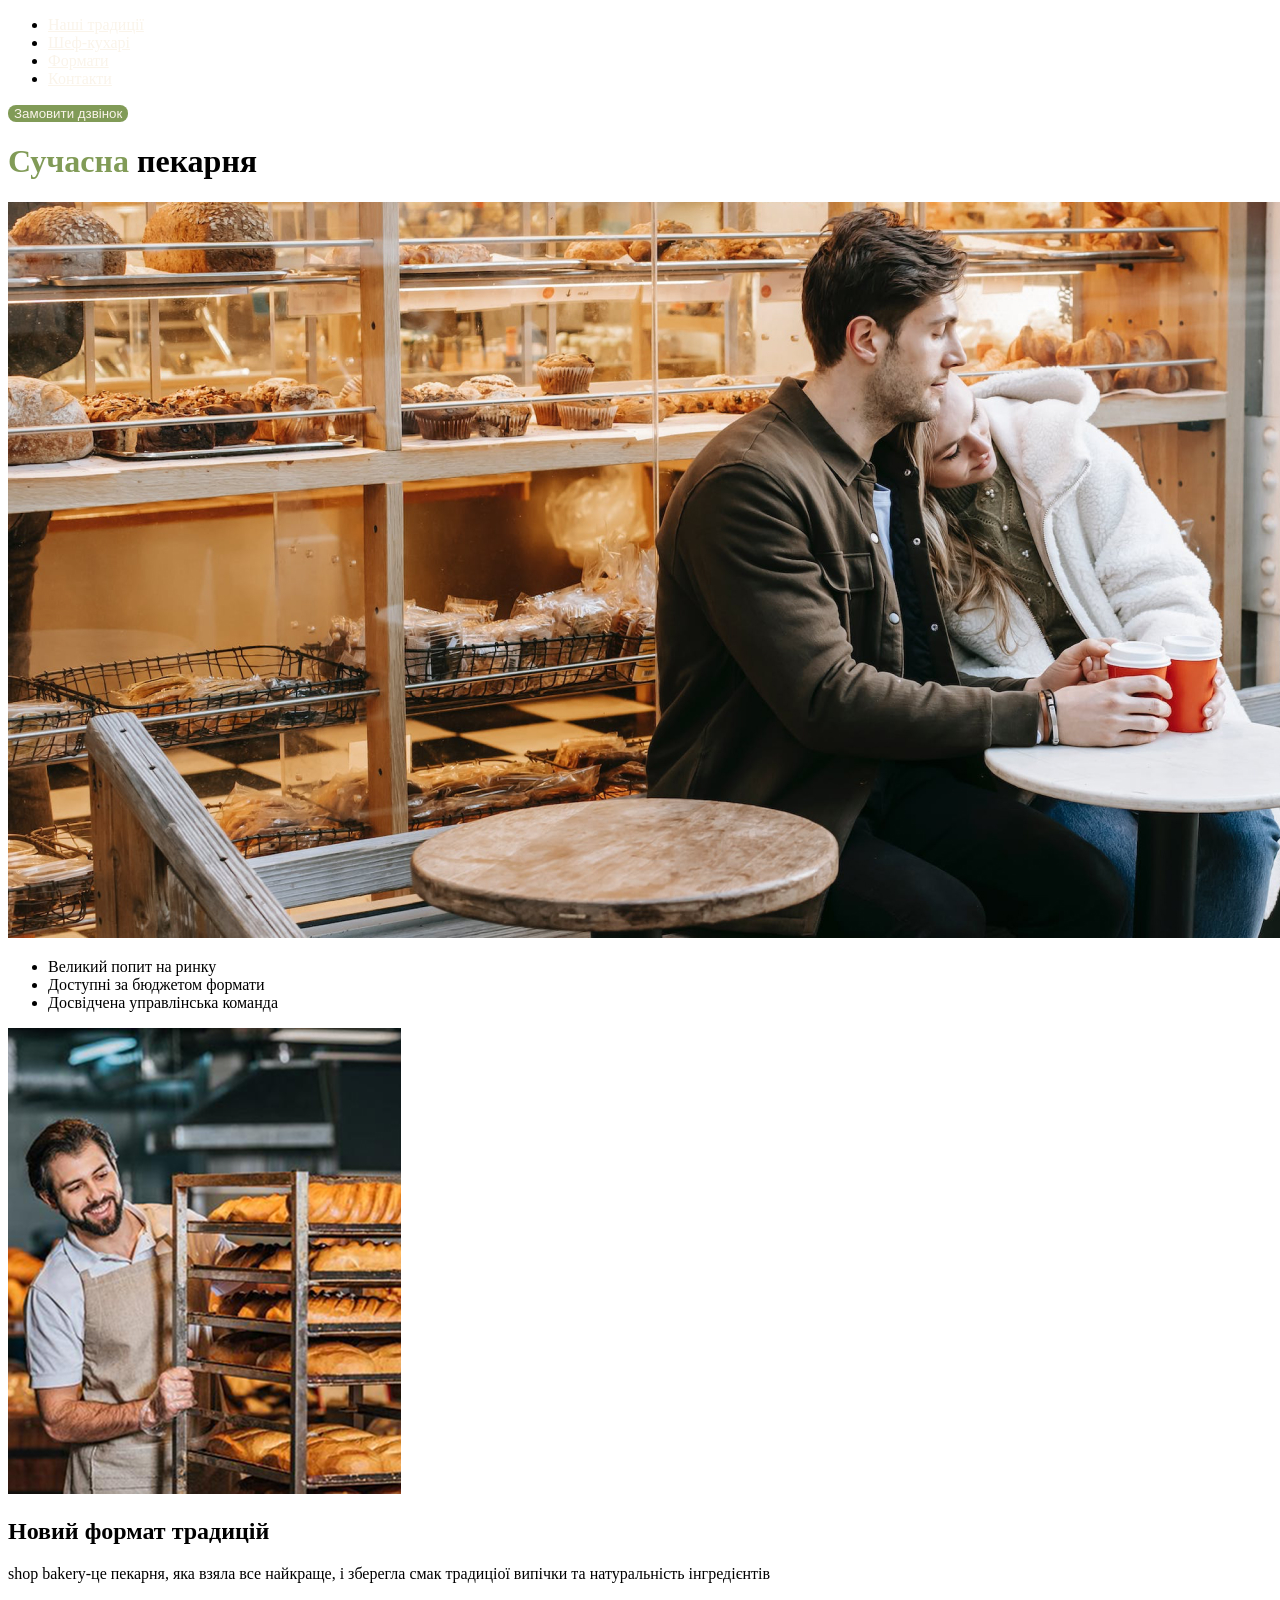
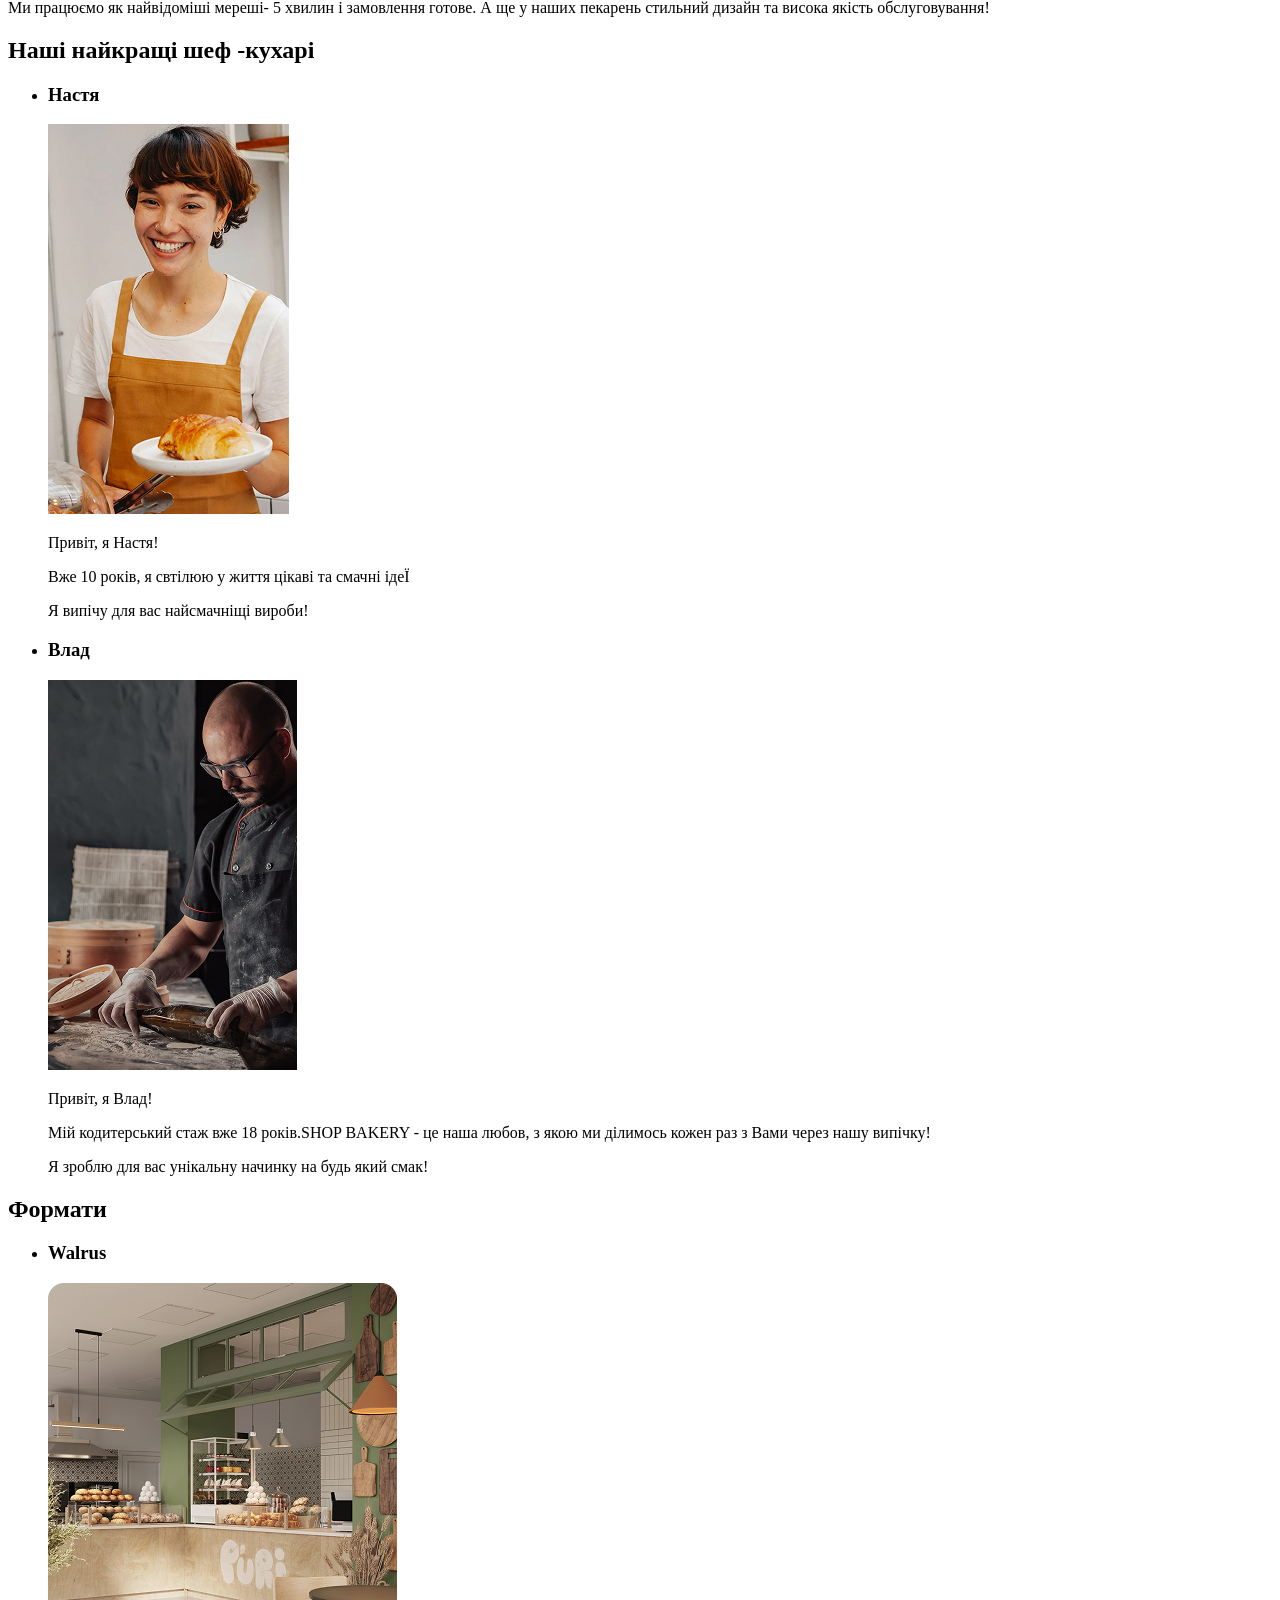
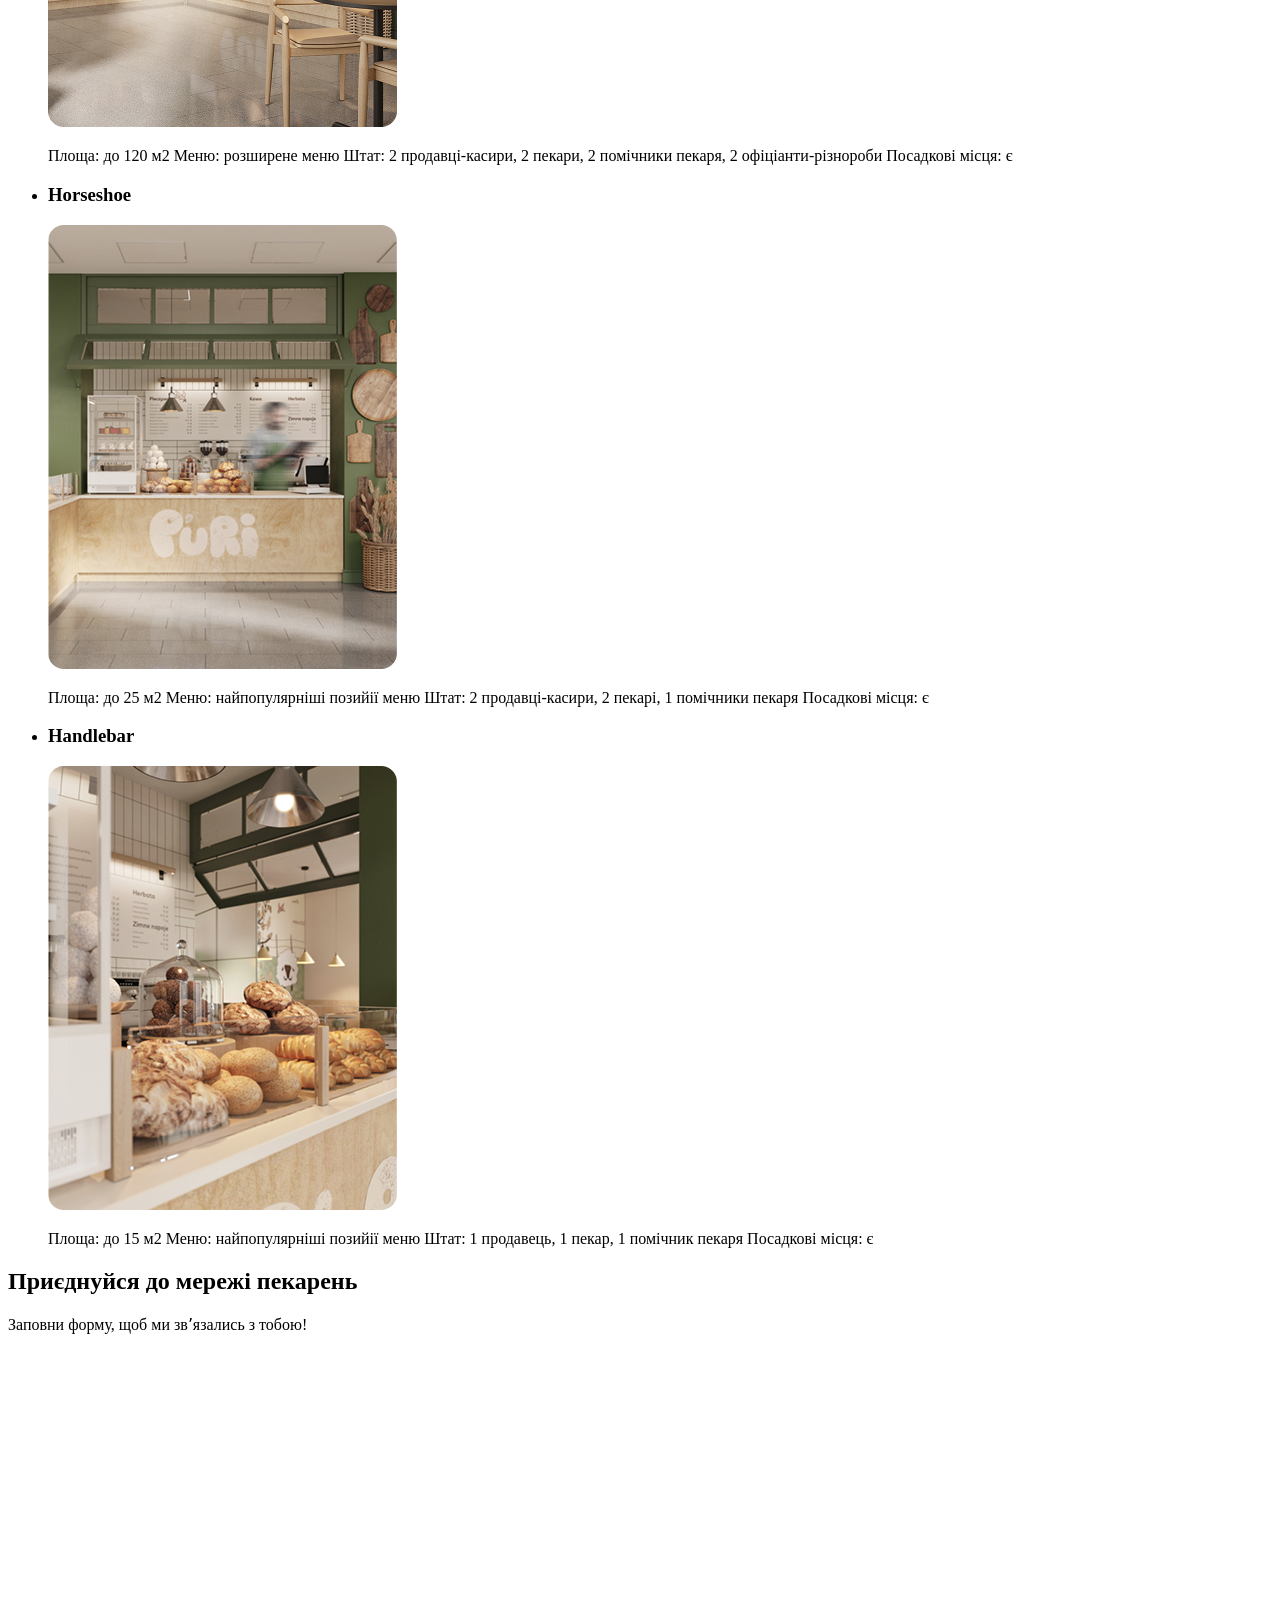
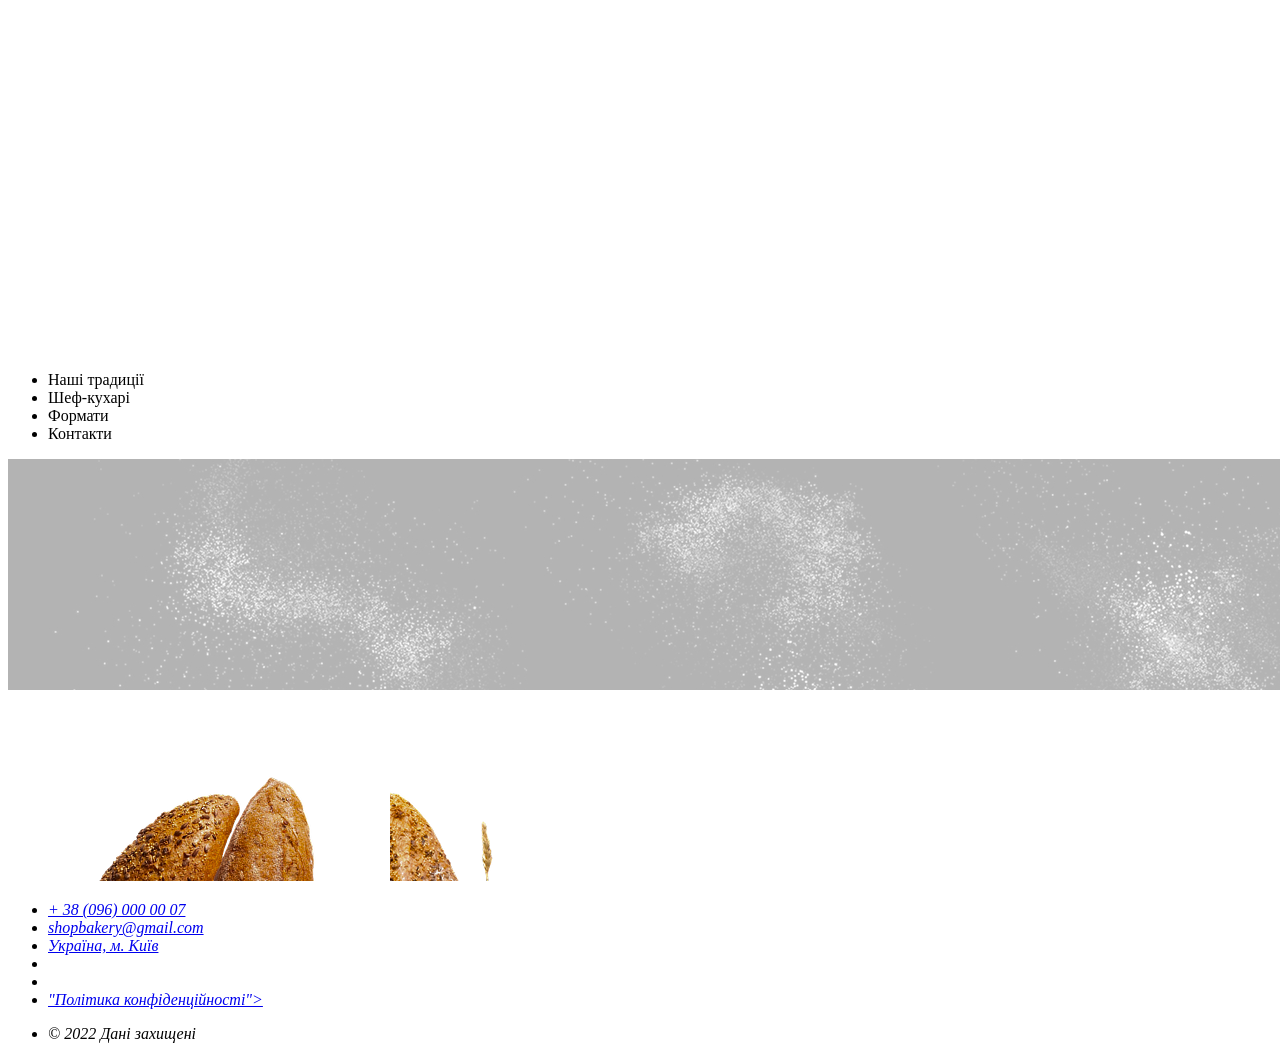
<file: index.html>
<!DOCTYPE html>
<html lang="uk">
<head>
    <meta charset="UTF-8">
    <meta name="viewport" content="width=device-width, initial-scale=1.0">
    <link rel="stylesheet" href="./css/style.css">
    <title></title>
</head>
<body>
 <header>
    <!-- logo -->
     
    <nav>
<ul class="nav-list">
    <li><a href="#traditions">Наші традиції</a></li> 
    <li><a href="#chefs">Шеф-кухарі</a></li> 
    <li><a href="#formats">Формати</a></li> 
    <li><a href="#contacts">Контакти</a></li> 
</ul>
    </nav>
    <!-- button -->
    <button class="button" type="button">
    Замовити дзвінок</button>
    <h1><span class="hero-title">Сучасна</span> пекарня</h1>
    <img src="./img/section1/image 1559.jpg" alt="fon">
 </header> 

 <main>

<section id = "traditions">
    <ul>
    <li>Великий попит на ринку</li>
    <li>Доступні за бюджетом формати</li>
    <li>Досвідчена управлінська команда</li>
</ul></section>
<section id = chefs>
    <img src="./img/section2/image 1560.jpg" alt="">
    <aside></aside>
    <aside></aside>
<h2>
Новий формат традицій</h2>

<p>
    <span>shop bakery</span>-це пекарня, яка взяла все найкраще, і зберегла смак традиціої випічки та натуральність інгредієнтів
</p>

<p>
Ми працюємо як найвідоміші мереші-
<span>5 хвилин і замовлення готове.</span>
А ще у наших пекарень стильний дизайн
та висока якість обслуговування!
</p>
</section>
<section id = formats>

    <h2>Наші найкращі шеф -кухарі</h2>
    <ul>
        <li>
        

    
<article>
    
    <h3>Настя</h3>
    <img src="./img/section3/image 1561.jpg" alt="">
    <p>Привіт, я Настя!</p>
    <p>Вже 10 років, я свтілюю
        у життя цікаві та смачні ідеЇ</p>
        <p>
            Я випічу для вас 
            найсмачніщі вироби!</p>
</article>
</li>
<li>
<article>
    <h3>Влад</h3>
    <img src="./img/section3/image 1562.jpg" alt="">
    <p>
        Привіт, я Влад!
    </p>
    <p>Мій кодитерський стаж вже 18 років.SHOP BAKERY - це наша любов, з якою ми ділимось кожен раз з Вами
        через нашу випічку!
    </p>
    <p>
        Я зроблю для вас унікальну начинку на будь який смак!
    </p>
</article>
</li>
</ul>
</section>
<section id = contacts>
    <h2>Формати</h2>
    <ul>
        <li>
        
        
    
<article>
    <h3 lang ="en"> Walrus</h3>
    <img src="./img/section4/P’URI 09 1 (4).jpg" alt="">
    <p>
        Площа: до 120 м2
        Меню: розширене меню 
        Штат: 2 продавці-касири, 2 пекари, 2 помічники пекаря, 2 офіціанти-різнороби
        Посадкові місця: є
    </p>
</article>
</li>
<li>
<article>
    <h3 lang ="en">Horseshoe</h3>
    <img src="./img/section4/P’URI 09 1 (5).jpg" alt="">
    <p>
        Площа: до 25 м2
        Меню: найпопулярніші позийії меню
        Штат: 2 продавці-касири, 2 пекарі, 1 помічники пекаря
        Посадкові місця: є
    </p>
</article>
</li>
<li>
<article>
    <h3 lang ="en">Handlebar</h3>
    <img src="./img/section4/P’URI 09 1 (6).jpg" alt="">
    <p>
        Площа: до 15 м2 
        Меню: найпопулярніші позийії меню 
        Штат: 1 продавець, 1 пекар, 1 помічник пекаря 
        Посадкові місця: є
    </p>
    </ul>
</article>
</li>
</section>
<section>
    <h2> Приєднуйся до 
        мережі пекарень</h2>
        <p>Заповни форму, щоб ми звʼязались з тобою!</p>
        <iframe
            src="https://www.google.com/maps/embed?pb=!1m18!1m12!1m3!1d2540.1636289098733!2d30.4912733!3d50.4566776!2m3!1f0!2f0!3f0!3m2!1i1024!2i768!4f13.1!3m3!1m2!1s0x40d4ce637c006b2d%3A0xaf86385f19996ff0!2z0YPQuy4g0KHQtdGH0LXQstGL0YUg0KHRgtGA0LXQu9GM0YbQvtCyLCA1NCwg0JrQuNC10LIsINCj0LrRgNCw0LjQvdCwLCAwMjAwMA!5e0!3m2!1sru!2sde!4v1770471772771!5m2!1sru!2sde"
            width="605" height="601" style="border:0;" allowfullscreen="" loading="lazy"
            referrerpolicy="no-referrer-when-downgrade"></iframe>
</section>
 </main> 
 <footer>
<!-- logo -->
<nav>
    <ul>
        <li>Наші традиції</li>
        <li>Шеф-кухарі</li>
        <li>Формати</li>
        <li>Контакти</li>
    </ul>
</nav>
<img src="./img/section5/image 1564 (3).jpg" alt="logo">
<img src="./img/section5/vsbkdjvb-PhotoRoom 1 (1).png" alt="">
<img src="./img/section5/mbadvn-PhotoRoom 2 (1).png" alt="">
<address>
    <ul>
        <li><a href="tel:+380960000007">+ 38 (096) 000 00 07</a></li>
        <li><a href="mailto:shopbakery@gmail.com">shopbakery@gmail.com</a></li>
        <li><a href="https://maps.app.goo.gl/GZz4oT6k7p54usiA8">Україна, м. Київ</a></li>
        <li></li>
        <li></li>
        <li><a href="privacy_policy.html" target="_blank">"Політика конфіденційності"></a></li>
        <li>
            <p>&copy; 2022 Дані захищені</p>
        </li>
    </ul>
</address>
 </footer> 
</body>
</html>
</file>
<file: css/style.css>
:root {
    --color-primary-write: #FAF4EA;
    --color-primary-dark: #31261A;
    --color-primary-green: #819B57;
    --color-secondary-white: #CFCFBC;
    --color-secondary-orange: #A18268;
    --color-secondary-green: #465929;

}
.body {
    color: var(--color-primary-dark);
    font-family: 'Poppins', sans-serif;
    font-size: 18px;
}

.ul {
list-style-type: none;
}
.button {
color: #FAF4EA;
background-color: #819B57 ;
border: none;
border-radius: 8px;
cursor: pointer;
}

.button:hover {
    color: #31261A;
    background-color: transparent;
    border: 2px solid #819B57;
}

.button:active:active {
    color: #31261A;
    background-color: transparent;
    border: 2px solid #819B57;
}
.nav-list a {
    color: var(--color-primary-write);
}
.nav-list a :hover {
    color: var(--color-primary-green);
}
.hero-title {
    color: var(--color-primary-green);
}
</file>
